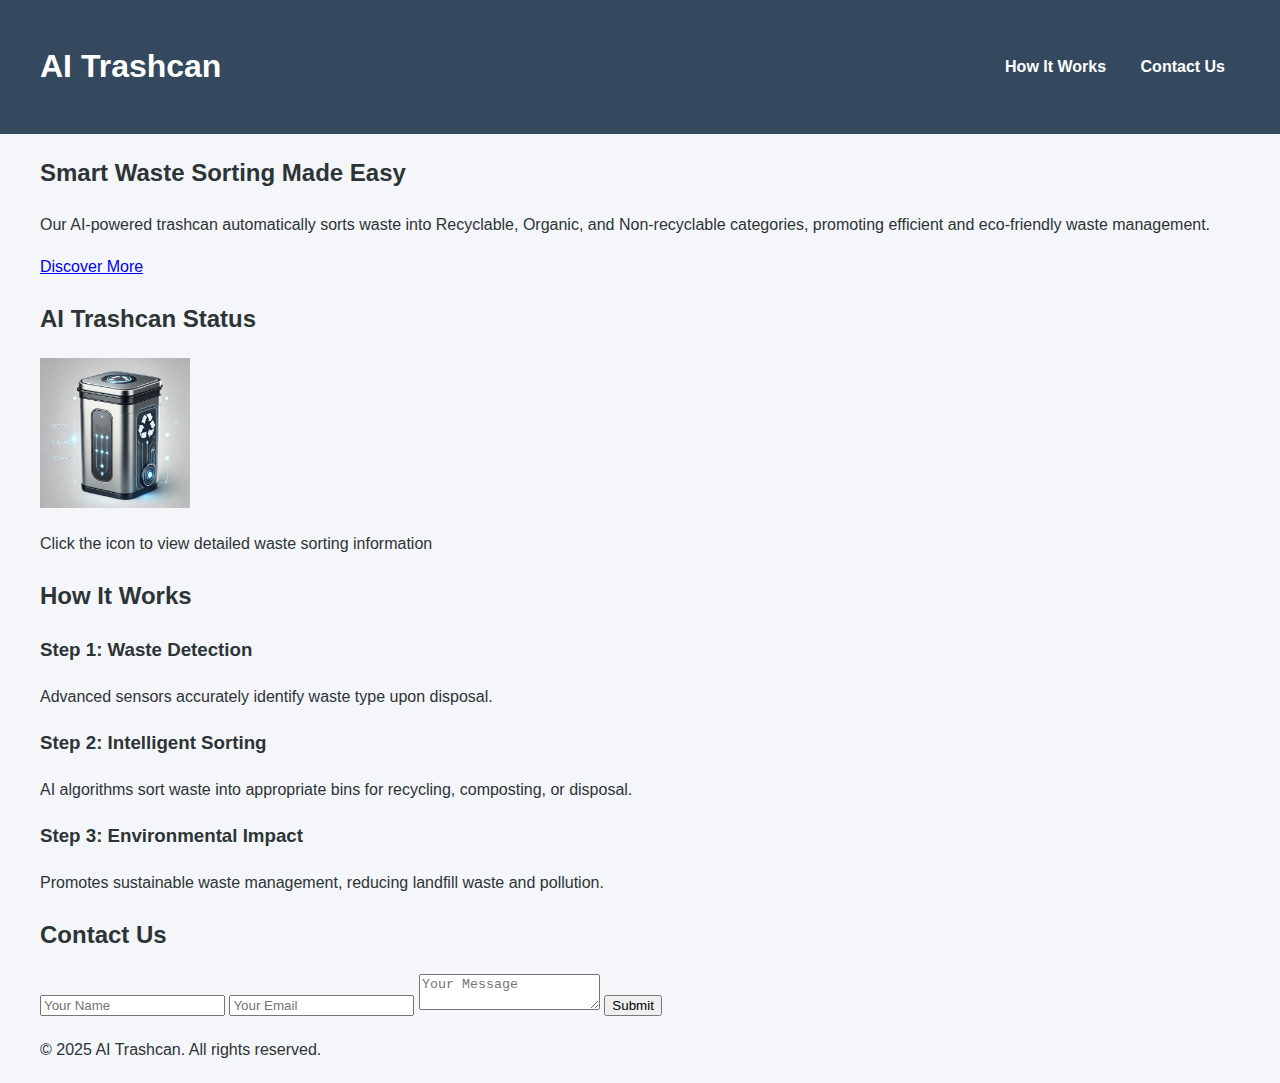
<file: index.html>
<!DOCTYPE html>
<html lang="en">
<head>
    <meta charset="UTF-8">
    <meta name="viewport" content="width=device-width, initial-scale=1.0">
    <title>AI Trashcan - Smart Waste Sorting</title>
    <link rel="stylesheet" href="styles.css">
</head>
<body>
    <header>
        <div class="container">
            <h1>AI Trashcan</h1>
            <nav>
                <a href="#how-it-works">How It Works</a>
                <a href="#contact">Contact Us</a>
            </nav>
        </div>
    </header>

    <section id="intro" class="container">
        <div class="content">
            <h2>Smart Waste Sorting Made Easy</h2>
            <p>Our AI-powered trashcan automatically sorts waste into Recyclable, Organic, and Non-recyclable categories, promoting efficient and eco-friendly waste management.</p>
            <a href="#icon-section" class="btn-primary">Discover More</a>
        </div>
    </section>

    <section id="icon-section" class="container">
        <h2>AI Trashcan Status</h2>
        <a href="waste-details.html">
            <img src="ai_trashcan_icon.png" alt="AI Trashcan Icon" class="trashcan-icon">
        </a>
        <p>Click the icon to view detailed waste sorting information</p>
    </section>

    <section id="how-it-works" class="container">
        <h2>How It Works</h2>
        <div class="steps">
            <div class="step">
                <h3>Step 1: Waste Detection</h3>
                <p>Advanced sensors accurately identify waste type upon disposal.</p>
            </div>
            <div class="step">
                <h3>Step 2: Intelligent Sorting</h3>
                <p>AI algorithms sort waste into appropriate bins for recycling, composting, or disposal.</p>
            </div>
            <div class="step">
                <h3>Step 3: Environmental Impact</h3>
                <p>Promotes sustainable waste management, reducing landfill waste and pollution.</p>
            </div>
        </div>
    </section>

    <section id="contact" class="container">
        <h2>Contact Us</h2>
        <form action="#" method="post">
            <input type="text" name="name" placeholder="Your Name" required>
            <input type="email" name="email" placeholder="Your Email" required>
            <textarea name="message" placeholder="Your Message" required></textarea>
            <button type="submit" class="btn-primary">Submit</button>
        </form>
    </section>

    <footer>
        <div class="container">
            <p>&copy; 2025 AI Trashcan. All rights reserved.</p>
        </div>
    </footer>
</body>
</html>
</file>
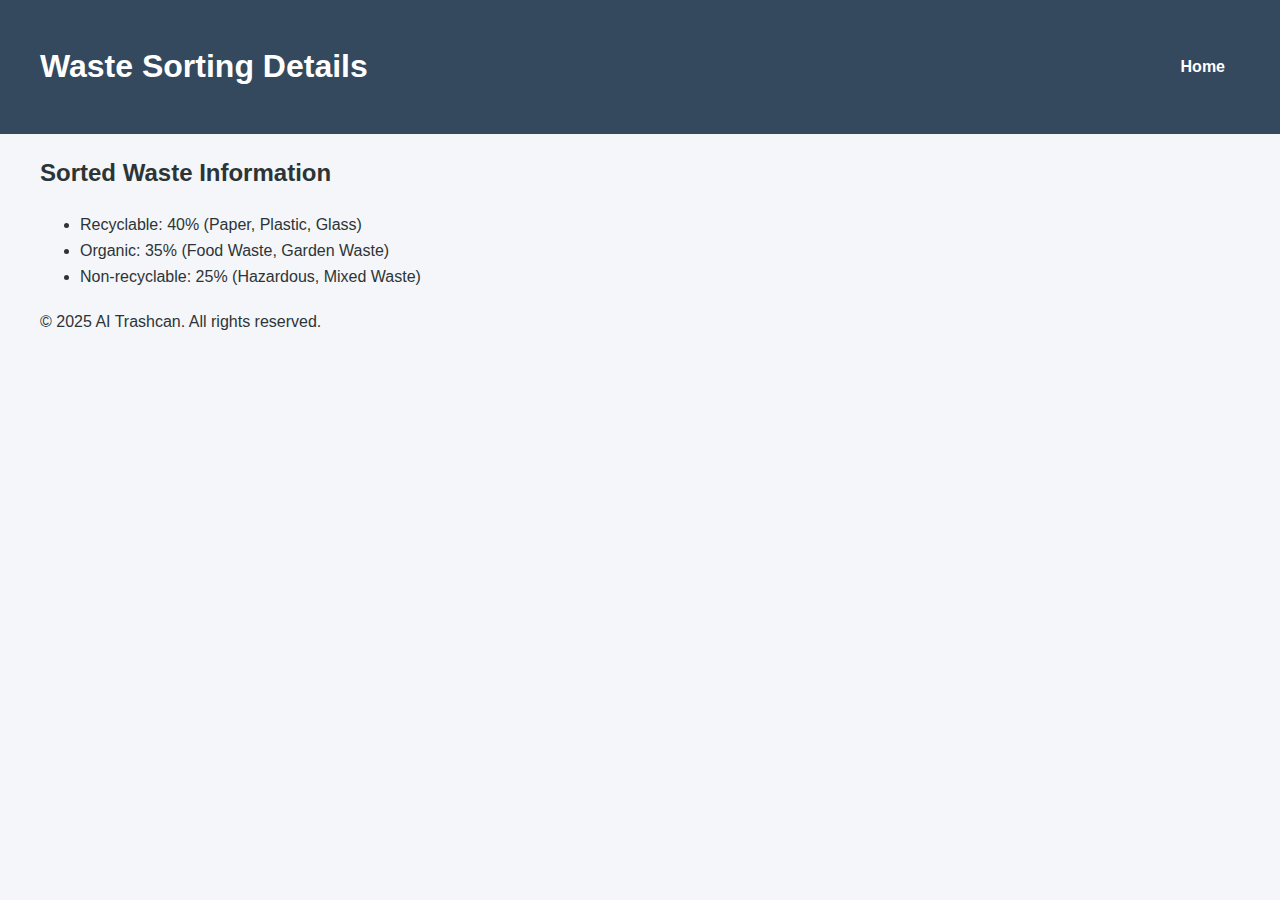
<file: waste-details.html>
<!DOCTYPE html>
<html lang="en">
<head>
    <meta charset="UTF-8">
    <meta name="viewport" content="width=device-width, initial-scale=1.0">
    <title>Waste Sorting Details</title>
    <link rel="stylesheet" href="styles.css">
</head>
<body>
    <header>
        <div class="container">
            <h1>Waste Sorting Details</h1>
            <nav>
                <a href="index.html">Home</a>
            </nav>
        </div>
    </header>

    <section class="container">
        <h2>Sorted Waste Information</h2>
        <ul>
            <li>Recyclable: 40% (Paper, Plastic, Glass)</li>
            <li>Organic: 35% (Food Waste, Garden Waste)</li>
            <li>Non-recyclable: 25% (Hazardous, Mixed Waste)</li>
        </ul>
    </section>

    <footer>
        <div class="container">
            <p>&copy; 2025 AI Trashcan. All rights reserved.</p>
        </div>
    </footer>
</body>
</html>
</file>
<file: styles.css>
body {
    font-family: 'Arial', sans-serif;
    margin: 0;
    padding: 0;
    background-color: #f4f6f9;
    color: #2d3436;
    line-height: 1.6;
}

header {
    background-color: #34495e;
    color: white;
    padding: 20px 0;
}

header .container {
    display: flex;
    justify-content: space-between;
    align-items: center;
    max-width: 1200px;
    margin: auto;
}

nav a {
    margin: 0 15px;
    color: white;
    text-decoration: none;
    font-weight: bold;
}

.container {
    max-width: 1200px;
    margin: 20px auto;
    padding: 0 20px;
}

.trashcan-icon {
    width: 30%;
    height: auto;
    max-width: 150px;
    cursor: pointer;
    transition: transform 0.3s;
}

.trashcan-icon:hover {
    transform: scale(1.1);
}

@media (max-width: 600px) {
    .trashcan-icon {
        width: 50%;
    }
}
</file>
